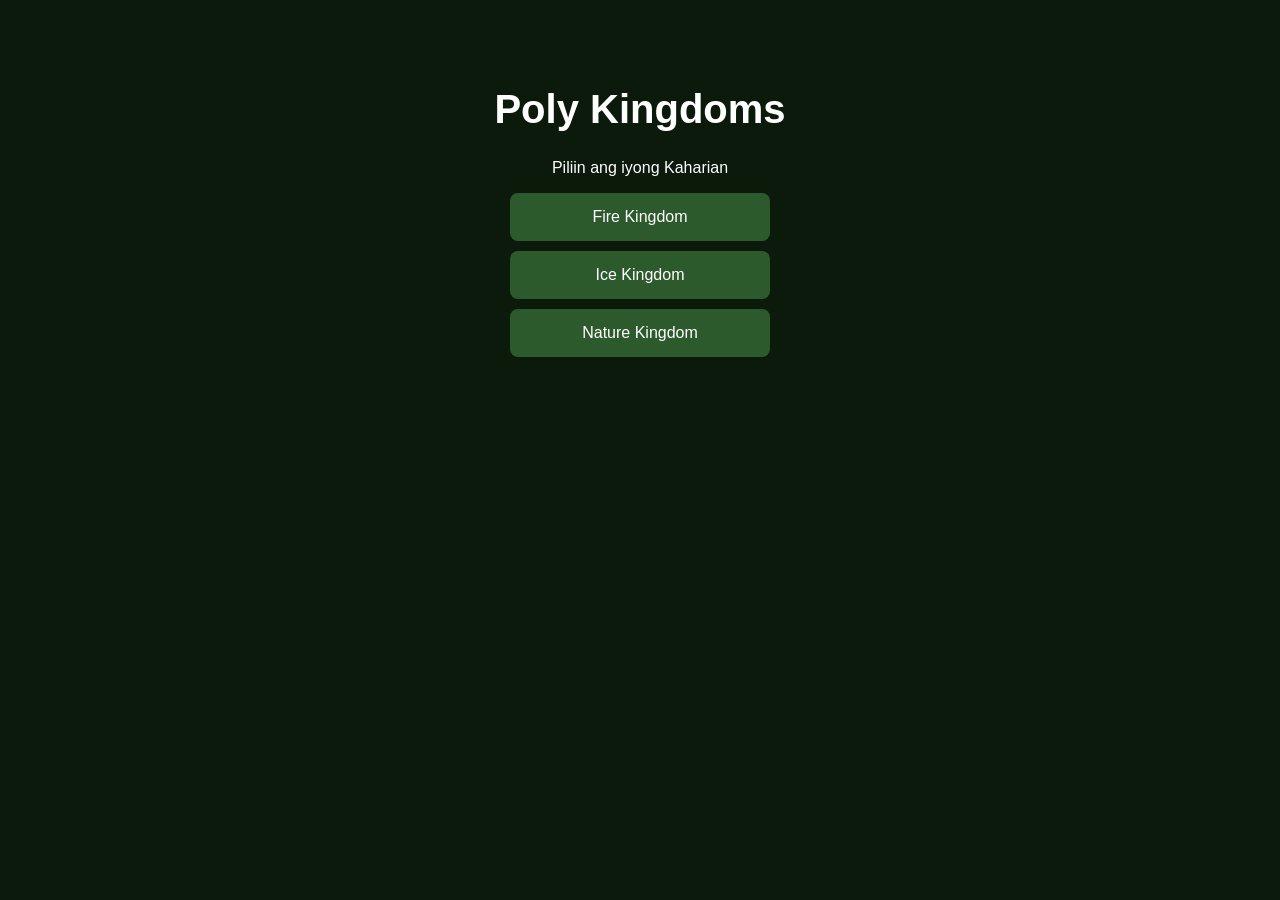
<file: index.html>
<!DOCTYPE html>
<html lang="en">
<head>
  <meta charset="UTF-8">
  <title>Poly Kingdoms</title>
  <link rel="stylesheet" href="style.css">
</head>

<body>

<!-- 👑 START SCREEN -->
<div id="start-screen">
  <h1>Poly Kingdoms</h1>
  <p>Piliin ang iyong Kaharian</p>

  <div id="civ-list">
    <button class="kingdom-btn">Fire Kingdom</button>
    <button class="kingdom-btn">Ice Kingdom</button>
    <button class="kingdom-btn">Nature Kingdom</button>
  </div>
</div>

<!-- 🎮 GAME SCREEN -->
<div id="game-screen" class="hidden">

  <!-- 🏗️ BUILDING SYSTEM UI -->
  <div id="build-menu">
    <button id="farmBtn">🌾 Farm</button>
    <button id="woodBtn">🪵 Lumber</button>
    <button id="stoneBtn">🪨 Quarry</button>
    <button id="goldBtn">💰 Gold</button>
    <button id="castleBtn">🏰 Castle</button>
  </div>

  <!-- 🌋 CANVAS (LAVA SYSTEM) -->
  <canvas id="canvas"></canvas>

  <!-- 📊 RESOURCES UI -->
  <div id="ui">
    Food: <span id="food">0</span> |
    Wood: <span id="wood">0</span> |
    Stone: <span id="stone">0</span> |
    Gold: <span id="gold">0</span>
  </div>

</div>

<!-- SCRIPT -->
<script src="script.js"></script>

</body>
</html>
</file>
<file: style.css>
body {
  margin: 0;
  font-family: Arial;
  background: #0b1a0b;
  color: white;
}

canvas {
  display: block;
  background: #123012;
}

/* =========================
   START SCREEN
========================= */

#start-screen {
  text-align: center;
  padding-top: 60px;
}

#start-screen h1 {
  font-size: 40px;
}

.kingdom-btn {
  display: block;
  margin: 10px auto;
  padding: 15px;
  width: 260px;
  font-size: 16px;
  background: #2d5a2d;
  border: none;
  color: white;
  cursor: pointer;
  border-radius: 8px;
}

.kingdom-btn:hover {
  background: #3c7a3c;
}

/* =========================
   HIDE SYSTEM
========================= */

.hidden {
  display: none;
}

/* =========================
   UI PANEL (RESOURCES)
========================= */

#ui {
  position: fixed;
  top: 10px;
  left: 10px;
  background: rgba(0,0,0,0.6);
  padding: 10px;
  border-radius: 8px;
}

/* =========================
   🏗️ BUILDING SYSTEM UI
========================= */

#build-menu {
  position: fixed;
  right: 10px;
  top: 50%;
  transform: translateY(-50%);
  display: flex;
  flex-direction: column;
  gap: 10px;
  z-index: 999;
}

#build-menu button {
  width: 120px;
  padding: 10px;
  background: #2d5a2d;
  color: white;
  border: none;
  border-radius: 8px;
  cursor: pointer;
  font-size: 14px;
  transition: 0.2s;
}

#build-menu button:hover {
  background: #3c7a3c;
}

#build-menu button:disabled {
  background: #444;
  cursor: not-allowed;
}
</file>
